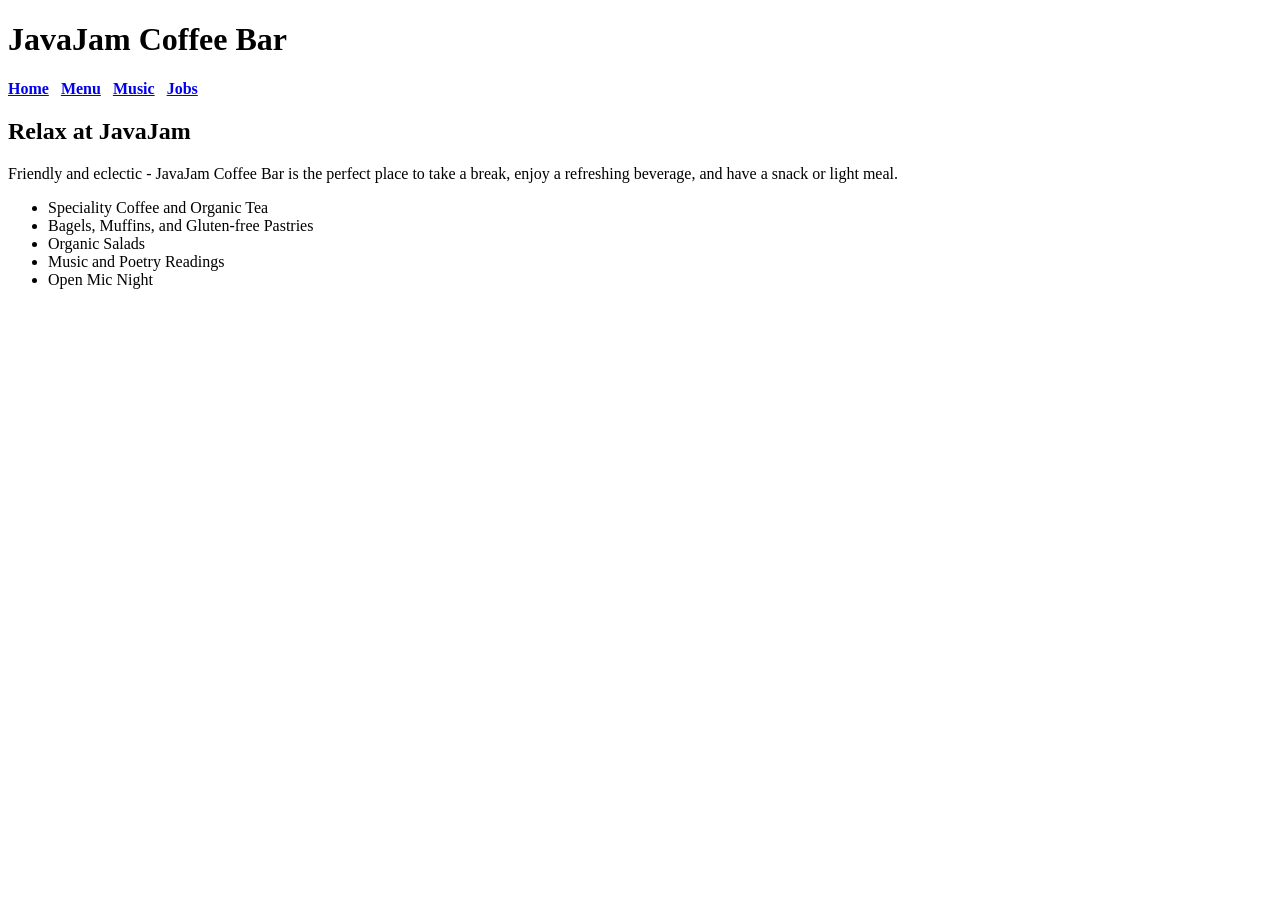
<file: Sdev153fl26/ch02/index.html>
<!DOCTYPE html>
<html lang="en">
<head>
    <meta charset="UTF-8">
    <meta name="viewport" content="width=device-width, initial-scale=1.0">
    <title>JavaJam Coffee Bar</title>
</head>
<body>
    <header>
        <h1>JavaJam Coffee Bar</h1>
    </header>
    <nav>
        <b><a href="index.html">Home</a> &nbsp;
            <a href="menu.html">Menu</a> &nbsp;
            <a href="music.html">Music</a> &nbsp;
            <a href="jobs.html">Jobs</a>
        </b>
    </nav>
    <main>
        <h2>Relax at JavaJam</h2>
        <p>
            Friendly and eclectic - JavaJam Coffee Bar
            is the perfect place to take a break, enjoy
            a refreshing beverage, and have a snack or
            light meal.
        </p>
        <ul>
            <li>Speciality Coffee and Organic Tea</li>
            <li>Bagels, Muffins, and Gluten-free Pastries</li>
            <li>Organic Salads</li>
            <li>Music and Poetry Readings</li>
            <li>Open Mic Night</li>
        </ul>
    </main>
</body>
</html>
</file>
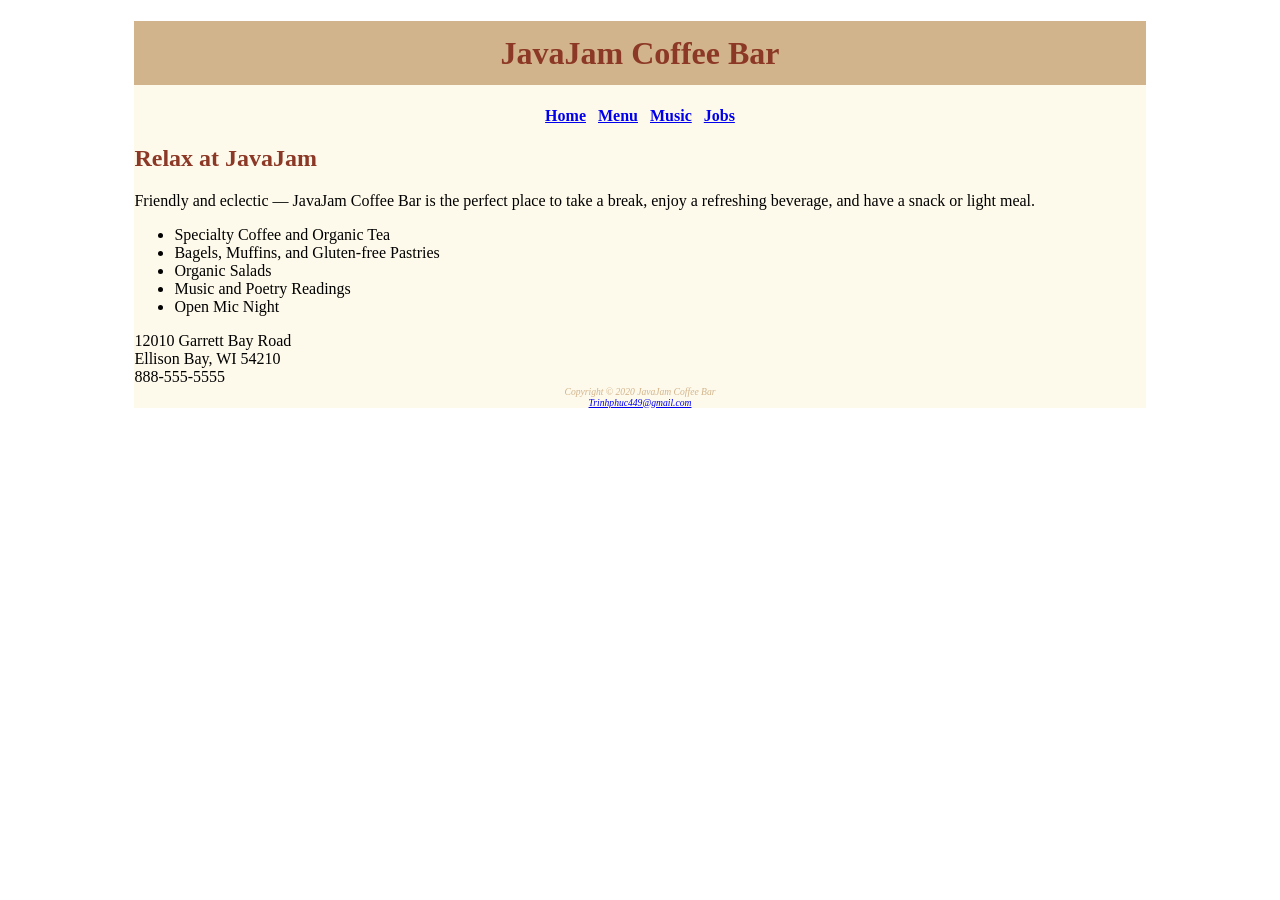
<file: Sdev153fl26/ch03/index.html>
<!DOCTYPE html>
<html lang="en">
<head>
    <meta charset="UTF-8">
    <meta name="viewport" content="width=device-width, initial-scale=1.0">
    <title>JavaJam Coffee Bar</title>
    <link rel="stylesheet" href="javajam.css">
</head>
<body>
    <div id="wrapper">
        <header>
            <h1>JavaJam Coffee Bar</h1>
        </header>
        <nav>
            <a href="index.html">Home</a> &nbsp;
            <a href="menu.html">Menu</a> &nbsp;
            <a href="music.html">Music</a> &nbsp;
            <a href="jobs.html">Jobs</a>
        </nav>
        <main>
            <h2>Relax at JavaJam</h2>
            <p>
                Friendly and eclectic &mdash; JavaJam Coffee Bar is the perfect place to
                take a break, enjoy a refreshing beverage, and have a snack or
                light meal.
            </p>
            <ul>
                <li>Specialty Coffee and Organic Tea</li>
                <li>Bagels, Muffins, and Gluten-free Pastries</li>
                <li>Organic Salads</li>
                <li>Music and Poetry Readings</li>
                <li>Open Mic Night</li>
            </ul>
            <div>
                12010 Garrett Bay Road<br>
                Ellison Bay, WI 54210<br>
                888-555-5555
            </div>
        </main>
        <footer>
            Copyright &copy; 2020 JavaJam Coffee Bar<br>
            <a href="mailto:Trinhphuc449@gmail.com">Trinhphuc449@gmail.com</a>
        </footer>
    </div>
</body>
</html>
</file>
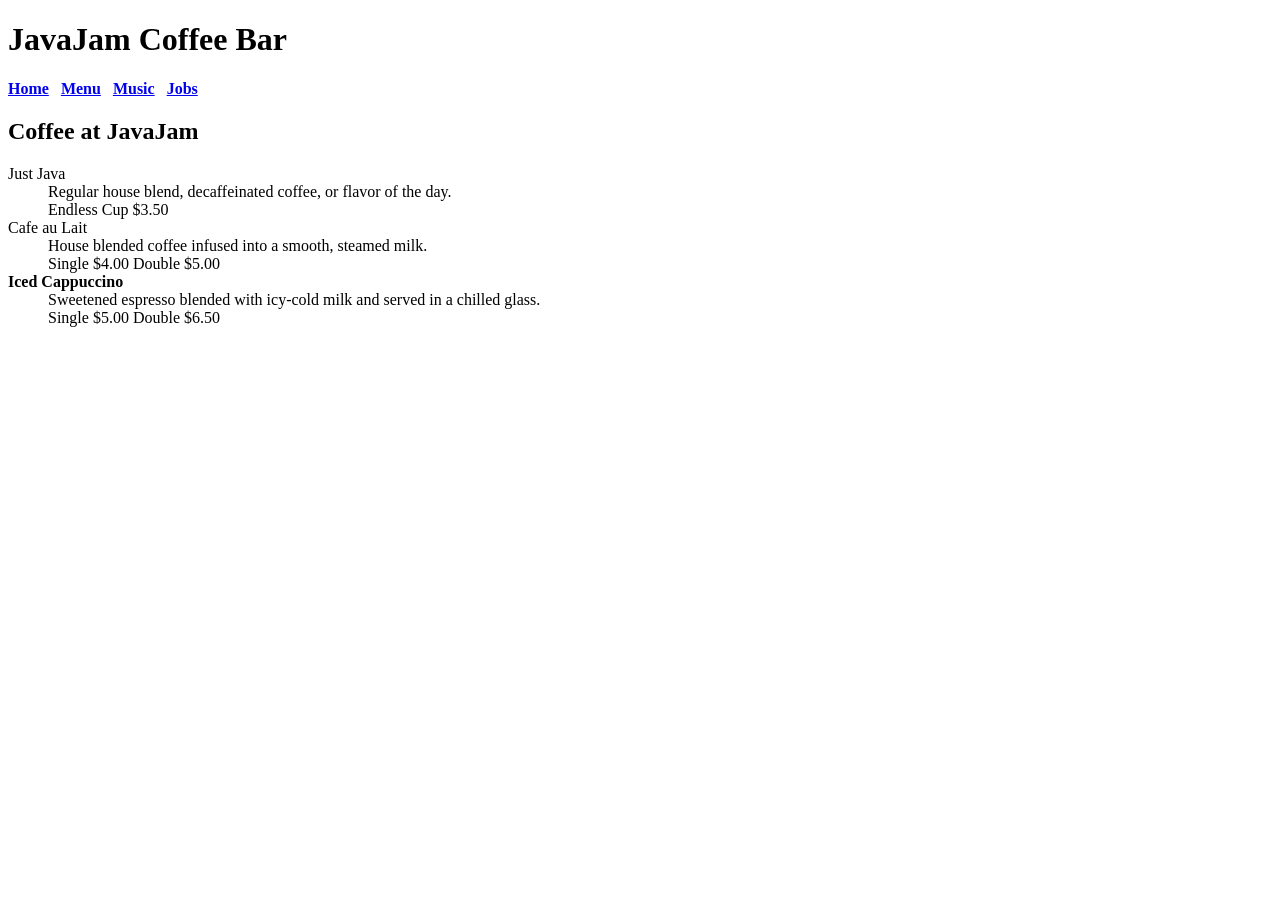
<file: Sdev153fl26/ch02/menu.html>
<!DOCTYPE html>
<html lang="en">
<head>
    <meta charset="UTF-8">
    <meta name="viewport" content="width=device-width, initial-scale=1.0">
    <title>JavaJam Coffee Bar Menu</title>
</head>
<body>
    <header>
        <h1>JavaJam Coffee Bar</h1>
    </header>
    <nav>
        <b><a href="index.html">Home</a> &nbsp;
            <a href="menu.html">Menu</a> &nbsp;
            <a href="music.html">Music</a> &nbsp;
            <a href="jobs.html">Jobs</a></b>
    </nav>
    <main>
        <h2>Coffee at JavaJam</h2>
        <dl>
            <dt>
                Just Java
            </dt>
            <dd>
                Regular house blend,
                decaffeinated coffee, or flavor of the day.<br>
                Endless Cup $3.50
            </dd>
            <dt>
                Cafe au Lait
            </dt>
            <dd>
                House blended coffee
                infused into a smooth, steamed milk. <br>
                Single $4.00 Double $5.00
    </dd>
    <dt>
        <strong>Iced Cappuccino</strong>
    </dt>
    <dd>
        Sweetened espresso blended with
        icy-cold milk and served in a chilled glass. <br>
        Single $5.00 Double $6.50
    </dd>
</dl>
</file>
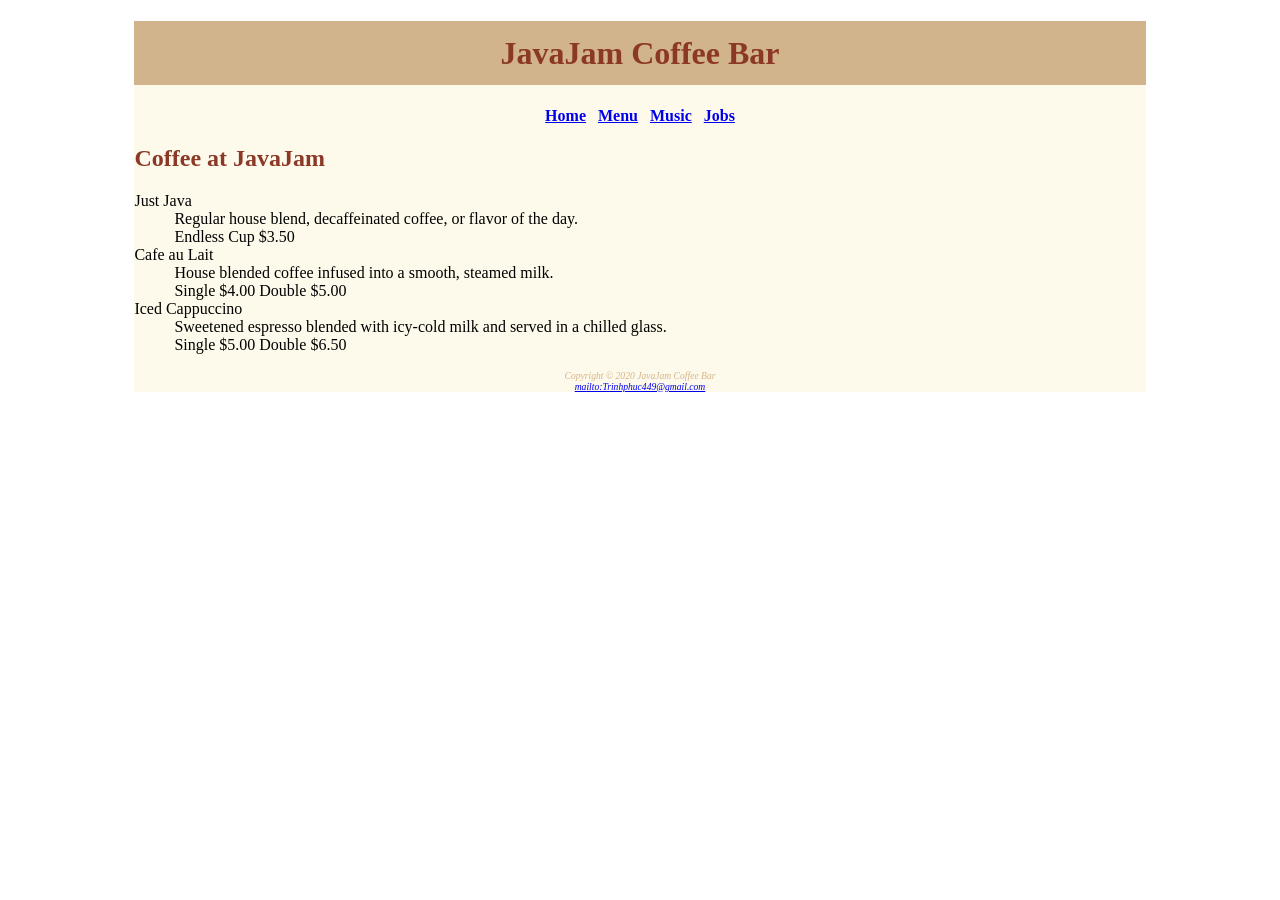
<file: Sdev153fl26/ch03/menu.html>
<!DOCTYPE html>
<html lang="en">
<head>
    <meta charset="UTF-8">
    <meta name="viewport" content="width=device-width, initial-scale=1.0">
    <title>JavaJam Coffee Bar Menu</title>
    <link rel="stylesheet" href="javajam.css">
</head>
<body>
    <div id="wrapper">
        <header>
            <h1>JavaJam Coffee Bar</h1>
        </header>
        <nav>
            <a href="index.html">Home</a> &nbsp;
            <a href="menu.html">Menu</a> &nbsp;
            <a href="music.html">Music</a> &nbsp;
            <a href="jobs.html">Jobs</a>
        </nav>
        <main>
            <h2>Coffee at JavaJam</h2>
            <dl>
                <dt>Just Java</dt>
                <dd>
                    Regular house blend, decaffeinated coffee, or flavor of the day.<br>
                    Endless Cup $3.50
                </dd>
                <dt>Cafe au Lait</dt>
                <dd>
                    House blended coffee infused into a smooth, steamed milk.<br>
                    Single $4.00 Double $5.00
                </dd>
                <dt>Iced Cappuccino</dt>
                <dd>
                    Sweetened espresso blended with icy-cold milk and served in a chilled glass.<br>
                    Single $5.00 Double $6.50
                </dd>
            </dl>
        </main>
        <footer>
            Copyright &copy; 2020 JavaJam Coffee Bar<br>
            <a href="mailto:Trinhphuc449@gmail.com">mailto:Trinhphuc449@gmail.com</a>
        </footer>
    </div>
</body>
</html>
</file>
<file: Sdev153fl26/ch03/javajam.css>
CSS
body { 
    background-color: #FCEBB6;
    color: #221811;
    font-family: Tahoma, Arial, sans-serif; 
}

header {
    color: #8C3826;
    background-color: #D2B48C;
    text-align: center; 
}

h1 { 
    line-height: 200%; 
}

h2 { 
    color: #8C3826;
}

nav { 
    font-weight: bold;
    text-align: center; 
}

footer { 
    color: #D2B48C;
    font-size: .60em;
    font-style: italic;
    text-align: center;
}

#wrapper {
    width: 80%;
    background-color: #FEFAEB;
    margin-right: auto;
    margin-left: auto;
}
</file>
